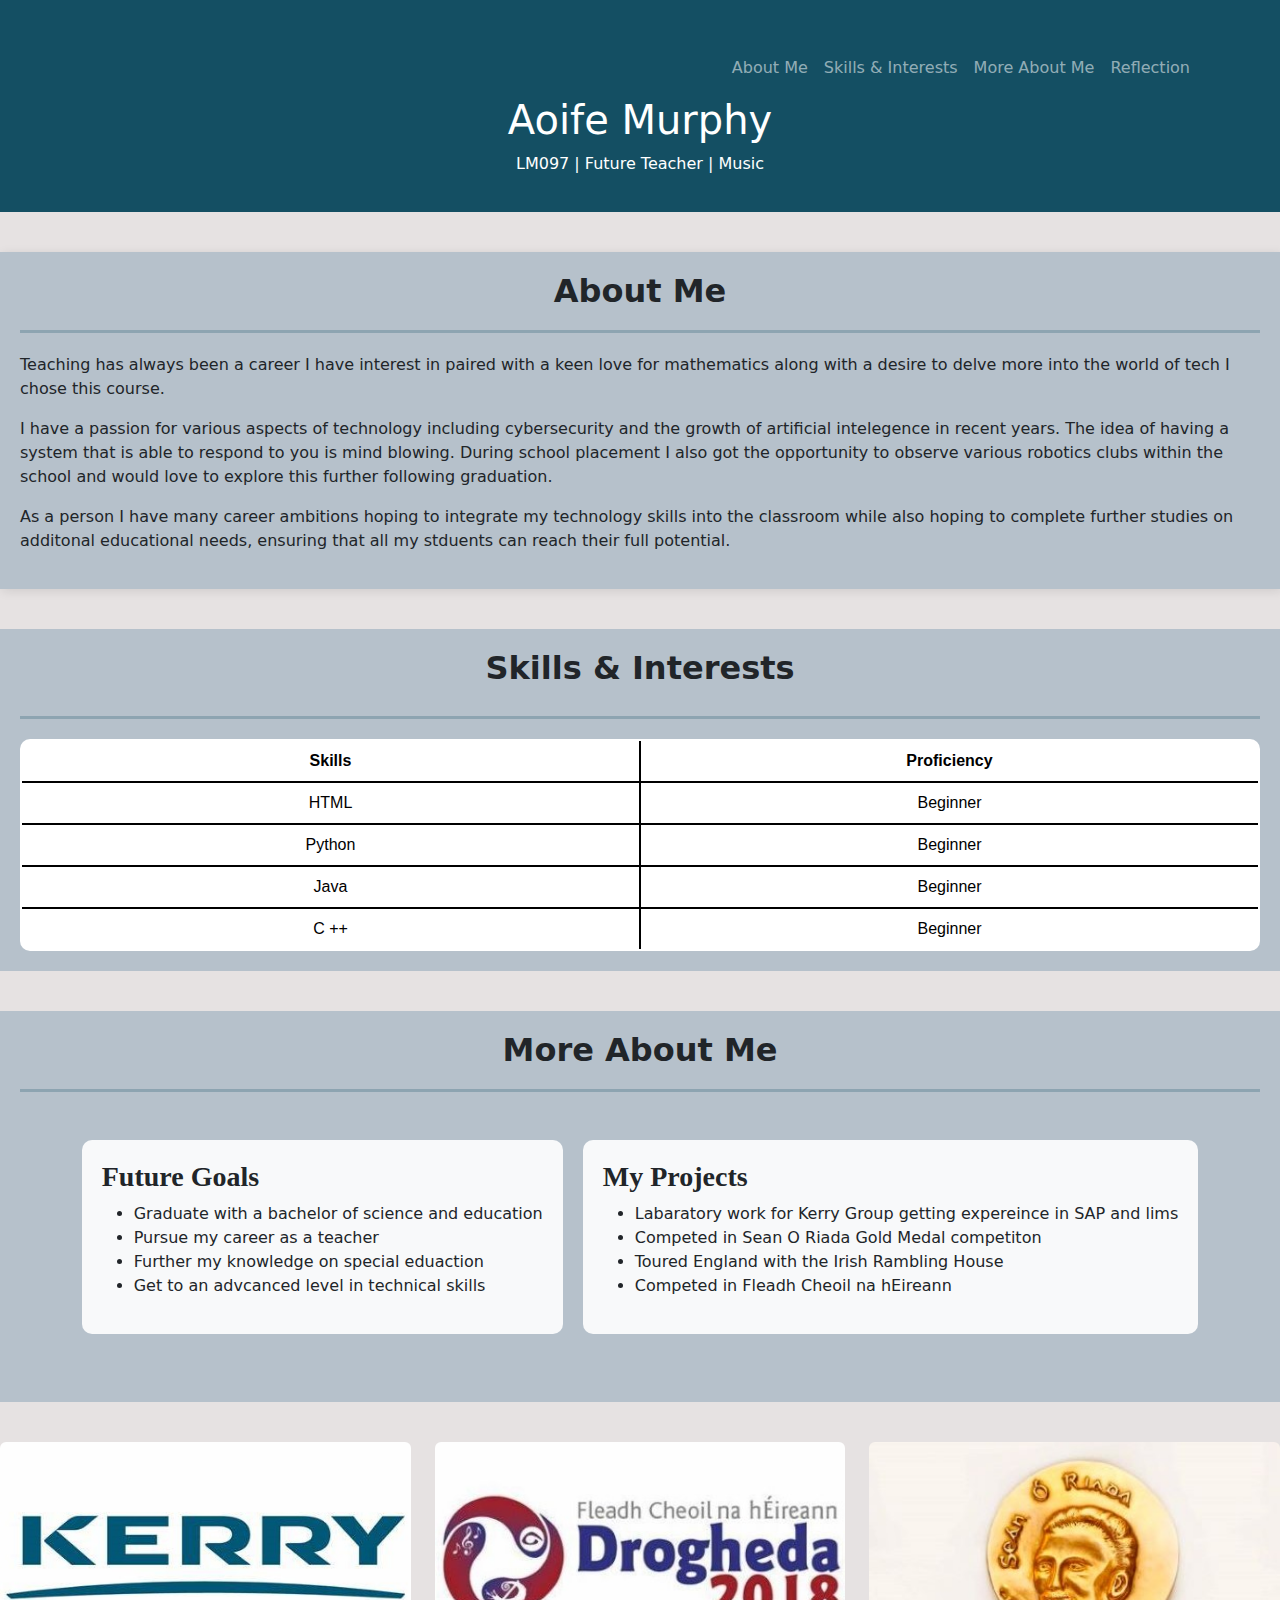
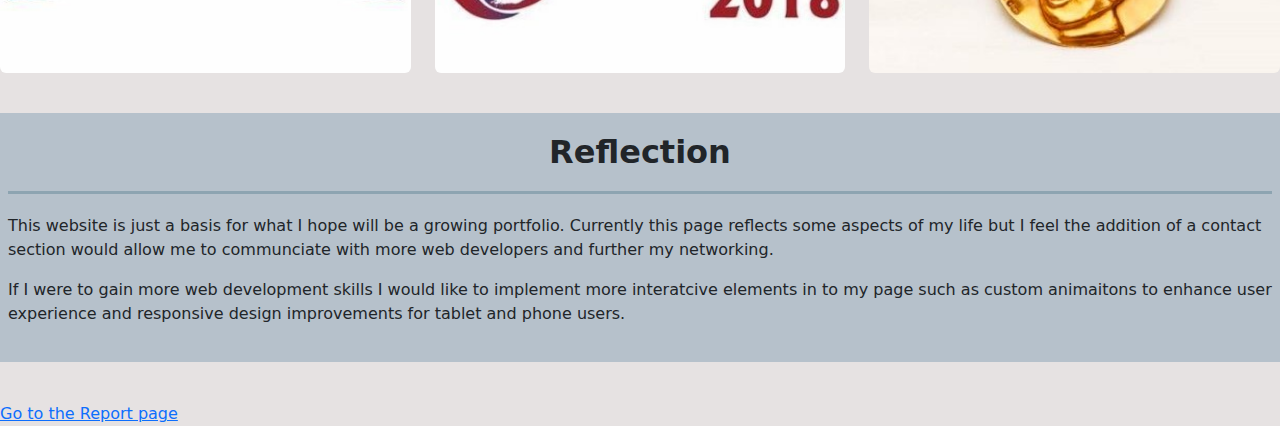
<file: index.html>
<!DOCTYPE html>
<html lang="en">

<head>
    <meta charset="UTF-8">
    <meta name="viewport" content="width=device-width, initial-scale=1.0">
    <link href="https://cdn.jsdelivr.net/npm/bootstrap@5.0.2/dist/css/bootstrap.min.css" rel="stylesheet">
    <link rel="stylesheet" href="css/styles.css">
    <script src="https://cdn.jsdelivr.net/npm/@popperjs/core@2/dist/umd/popper.min.js"></script>
    <script src="https://cdn.jsdelivr.net/npm/bootstrap@5.0.2/dist/js/bootstrap.min.js"></script>

    <title>Aoife Murphy - Portfolio</title>
</head>

<body>

<!-- This is the header section -->
    <div class="custom-header">
        <nav class="navbar navbar-expand-lg navbar-dark ">
            <div class="container">
                <a class="navbar-brand fw-bold"></a>
                <button class="navbar-toggler" type="button" data-bs-toggle="collapse" data-bs-target="#navbarNav"
                    aria-controls="navbarNav" aria-expanded="false" aria-label="Toggle navigation">
                    <span class="navbar-toggler-icon"></span>
                </button>
                <div class="collapse navbar-collapse justify-content-end" id="navbarNav">
                    <ul class="navbar-nav">
                        <li class="nav-item"><a class="nav-link" href="#about-me">About Me</a></li>
                        <li class="nav-item"><a class="nav-link" href="#skills-and-interests">Skills & Interests</a>
                        </li>
                        <li class="nav-item"><a class="nav-link" href="#more-about-me">More About Me</a></li>
                        <li class="nav-item"><a class="nav-link" href="#reflection">Reflection</a></li>
                    </ul>
                </div>
            </div>
        </nav>
        <h1>Aoife Murphy</h1>
        <p>LM097 | Future Teacher | Music </p>
    </div>

<!-- About Me section -->
    <div id="about-me" class="about-me">
        <h2>About Me</h2>
        <hr>
        <p>Teaching has always been a career I have interest in paired with a keen love for mathematics along with a
            desire to delve more into the world of tech I chose this course.</p>
        <p>I have a passion for various aspects of technology including cybersecurity and the growth of artificial
            intelegence in recent years.
            The idea of having a system that is able to respond to you is mind blowing.
            During school placement I also got the opportunity to observe various robotics clubs within the school and
            would love to explore this further following graduation.</p>
        <p>As a person I have many career ambitions hoping to integrate my technology skills into the classroom while
            also hoping to complete further studies on additonal educational needs,
            ensuring that all my stduents can reach their full potential. </p>
    </div>

<!-- Skills and Interests Table -->
    <div id="skills-and-interests" class="table">
        <h2>Skills & Interests</h2>
        <hr>
        <table>
            <tr>
                <th>Skills</th>
                <th>Proficiency</th>
            </tr>
            <tr>
                <td>HTML</td>
                <td>Beginner</td>
            </tr>
            <tr>
                <td>Python</td>
                <td>Beginner</td>
            </tr>
            <tr>
                <td>Java</td>
                <td>Beginner</td>
            </tr>
            <tr>
                <td>C ++</td>
                <td>Beginner</td>
            </tr>
        </table>
    </div>

 <!-- More About Me Section -->
    <div id="more-about-me" class="more-about-me">
        <h2>More About Me </h2>
        <hr>
        <div class="side-by-side my-5">
            <div class="future-goals">
                <h3>Future Goals</h3>
                <ul>
                    <li>Graduate with a bachelor of science and education</li>
                    <li>Pursue my career as a teacher</li>
                    <li>Further my knowledge on special eduaction</li>
                    <li>Get to an advcanced level in technical skills</li>
                </ul>
            </div>
            <div class="my-projects">
                <h3>My Projects</h3>
                <ul>
                    <li>Labaratory work for Kerry Group getting expereince in SAP and lims</li>
                    <li>Competed in Sean O Riada Gold Medal competiton</li>
                    <li>Toured England with the Irish Rambling House </li>
                    <li>Competed in Fleadh Cheoil na hEireann</li>
                </ul>
            </div>
        </div>
    </div>

    <div class="row">
        <div class="col-md-4">
            <img src="images/image1.jpg" class="img-fluid rounded" alt="Image 1">
        </div>
        <div class="col-md-4">
            <img src="images/image2.jpg" class="img-fluid rounded" alt="Image 2">
        </div>
        <div class="col-md-4">
            <img src="images/image3.jpg" class="img-fluid rounded" alt="Image 3">
        </div>

 <!-- Reflection Section -->
    <div id="reflection" class="reflection">
        <h2>Reflection</h2>
        <hr>
        <p>This website is just a basis for what I hope will be a growing portfolio.
            Currently this page reflects some aspects of my life but I feel the addition of a contact
            section would allow me to communciate with more web developers and further my networking.
        </p>
        <p>If I were to gain more web development skills I would like to implement more interatcive elements
            in to my page such as custom animaitons to enhance user experience and responsive design improvements
            for tablet and phone users.
        </P>

    </div>
    <a href="report.html">Go to the Report page</a>

</body>

</html>
</file>
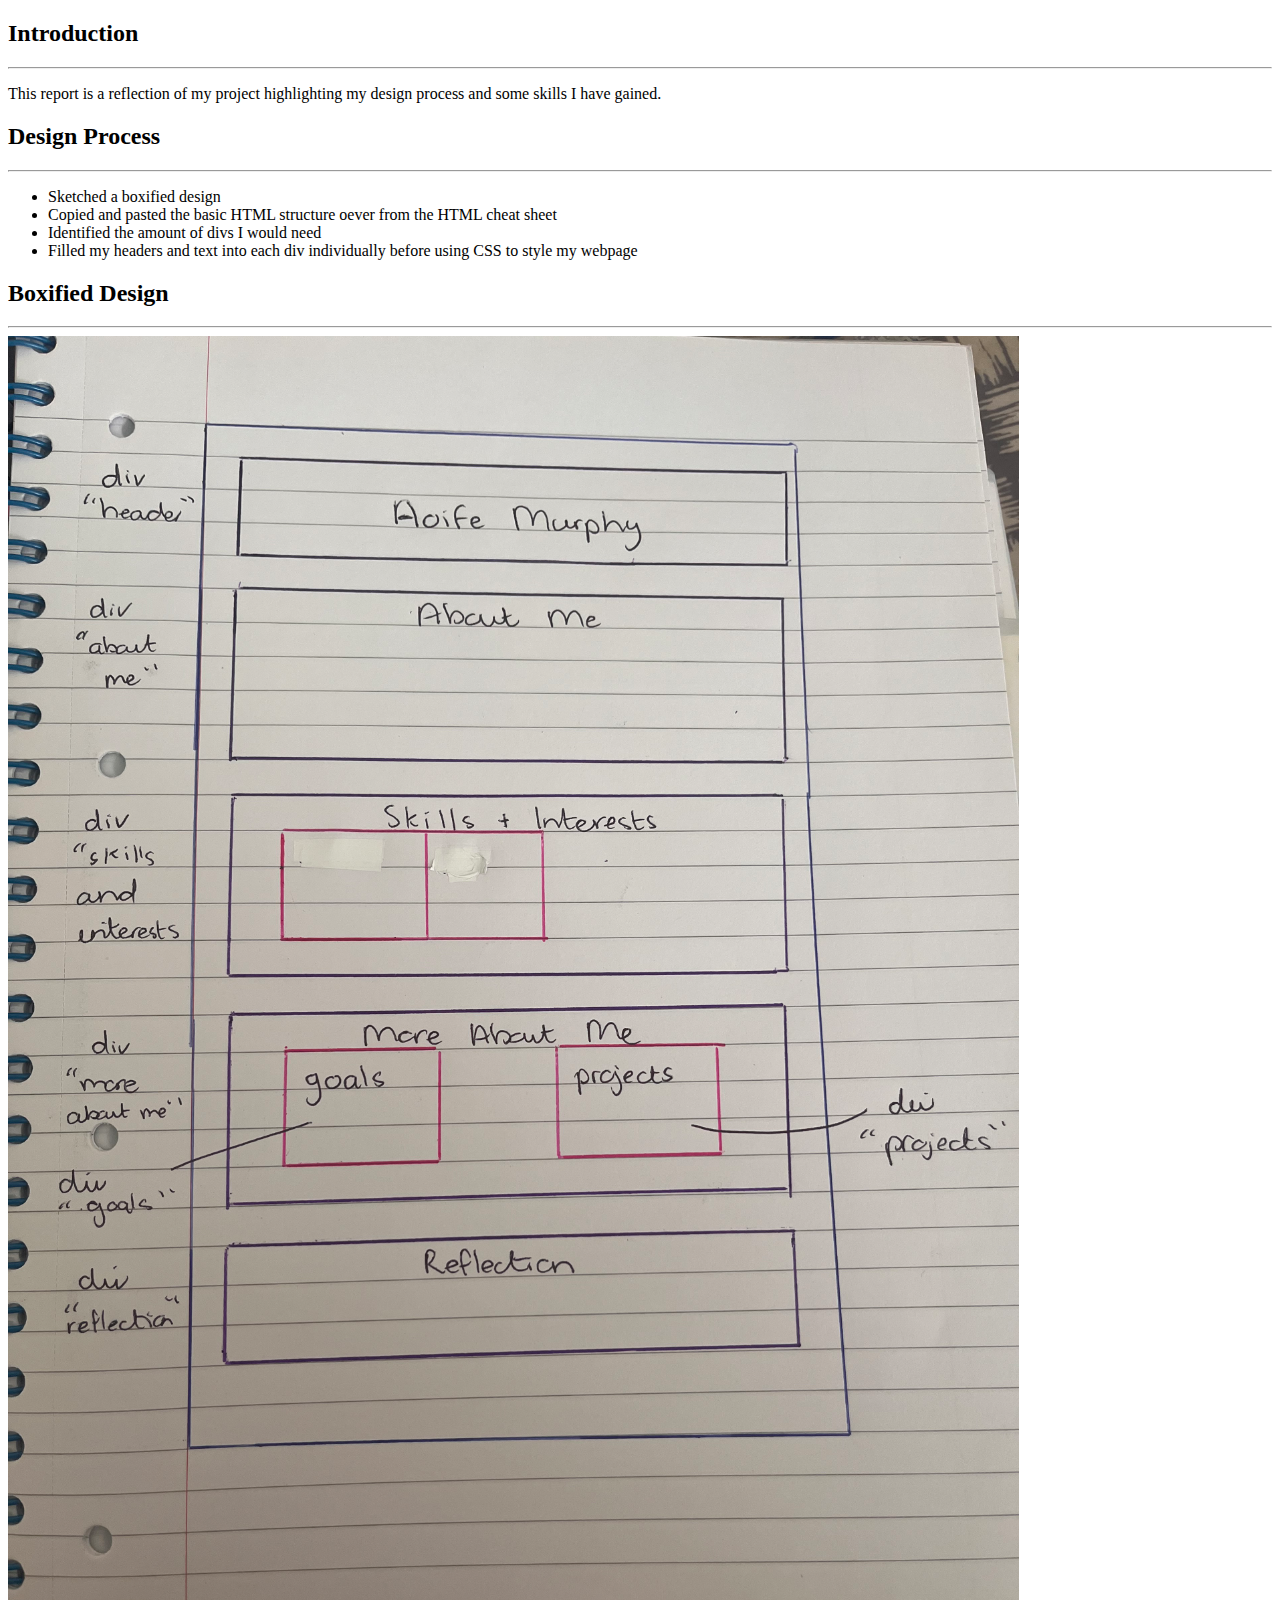
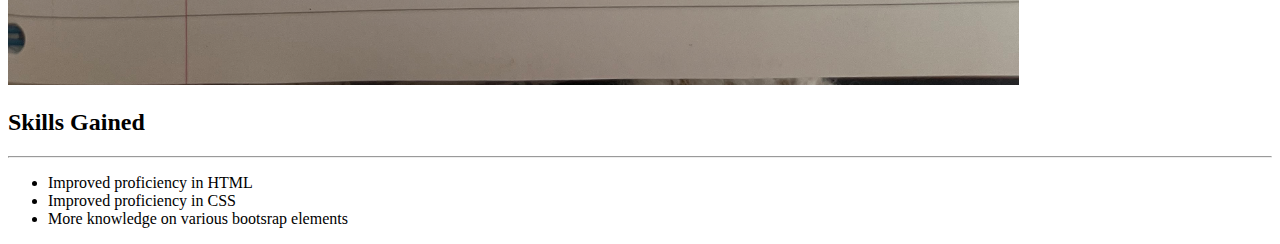
<file: report.html>
<!DOCTYPE html>
<html lang="en">

<head>
    <meta charset="UTF-8">
    <meta name="viewport" content="width=device-width, initial-scale=1.0">
    <title>Report</title>
</head>

<body>
    <h2>Introduction</h2>
    <hr>
    <p>This report is a reflection of my project highlighting my design process and some skills I have gained.
    </p>
    <h2>Design Process</h2>
    <hr>
        <ul>
            <li>Sketched a boxified design</li>
            <li>Copied and pasted the basic HTML structure oever from the HTML cheat sheet</li>
            <li>Identified the amount of divs I would need </li>
            <li>Filled my headers and text into each div individually before using CSS to style my webpage</li>
        </ul>
    <h2>Boxified Design</h2>
    <hr>
    <img src="images/boxified-design.jpg" alt="Boxified Design" width="80%" height="auto">
    <h2>Skills Gained</h2>
    <hr>
        <ul>
            <li>Improved proficiency in HTML</li>
            <li>Improved proficiency in CSS</li>
            <li>More knowledge on various bootsrap elements</LI>
        </ul>
</body>

</html>
</file>
<file: css/styles.css>
/* Sets the light grey background for the entire page */
body{
    background-color: rgb(230, 226, 226);
}

/* Ensures all images have the same size and maintain aspect ratio */
img {
    width: 100%;
    height: 250px; 
    object-fit: cover; 
    border-radius: 10px; 
    margin-bottom: 40px;
}

/* Styles for the main header */
.custom-header {
    background-color: #144f63;
    color: white;
    text-align: center;
    padding: 20px;
    margin-bottom: 40px;
}

/* Styles the "About Me" section */
.about-me{
    background-color: #b6c1cb; 
    padding: 20px; 
    box-shadow: 2px 2px 10px rgba(0, 0, 0, 0.1);
    margin-bottom: 40px; 
}

/* Centers and bolds the "About Me" heading */
.about-me h2{
    font-weight: bold;
    text-align: center;
}

/* Styles the "Skills & Interests" section */
.table{
    display: flex;
    flex-direction: column;
    background-color: #b6c1cb; 
    text-align: center;
    padding: 20px;
    margin-bottom: 40px;
}

/* Bolds the heading */
.table h2{
    font-weight: bold;
}

/* Styles the table */
table{
    width: 100%;
    background-color: white; 
    font-family: Arial, sans-serif;
    border-collapse: collapse;
    text-align: center;
    border: 2px solid black;
    border-radius: 10px; 
    overflow: hidden;
}

/* Styles table cells */
td, th {
    width: 50%;
    border: 2px solid black;
    text-align: center;
    padding: 8px;
    box-sizing: border-box;
}

td:first-child, th:first-child {
    border-left: none;
}

td:last-child, th:last-child {
    border-right: none;
}

/* Aligns "Future Goals" and "My Projects" side by side */
.side-by-side {
    display: flex; 
    justify-content:  center;
    gap: 20px;  
}

/* Background styling for "More About Me" section */
.more-about-me{
    background-color: #b6c1cb; 
    padding: 20px;
    margin-bottom: 40px;
}


/* Centers and bolds heading */
.more-about-me h2{
    font-weight: bold;
    text-align: center
}

/* Styles Future Goals*/
.future-goals{
    background-color: #f8f9fa; 
    border-radius: 10px; 
    padding: 20px
}

.future-goals h3{
    font-family:'Times New Roman', Times, serif ;
    font-weight: bold;
}

/* Styles My Projects*/
.my-projects{
    background-color: #f8f9fa;
    border-radius: 10px; 
    padding: 20px
}

.my-projects h3{
    font-family:'Times New Roman', Times, serif ;
    font-weight: bold;
}

/* Styles  Reflection Section*/
.reflection{
    background-color: #b6c1cb; 
    padding: 20px;
    margin-bottom: 40px;
}

/* Centers and bolds the "Reflection" heading */
.reflection h2{
    font-weight: bold;
    text-align: center;
}
hr {
    border: 0;
    border-top: 3px solid #144f63; 
    margin: 20px 0;
}
/* Fix section scroll positioning */
div[id] {
    scroll-margin-top: 100px; /* Adjust based on navbar height */
    padding-top: 20px; /* Extra space for visibility */
}

/* When the screen width is 460px or less (e.g., mobile devices), adjust the styling */
@media (max-width: 460px) {
    body {
        background-color: white
    }

    .custom-header,
    .about-me,
    .table,
    .more-about-me,
    .reflection {
        background-color: white;
        color: #144f63; 
    }

    table {
        background-color: #b6c1cb;
        color: black;
    }
}
</file>
